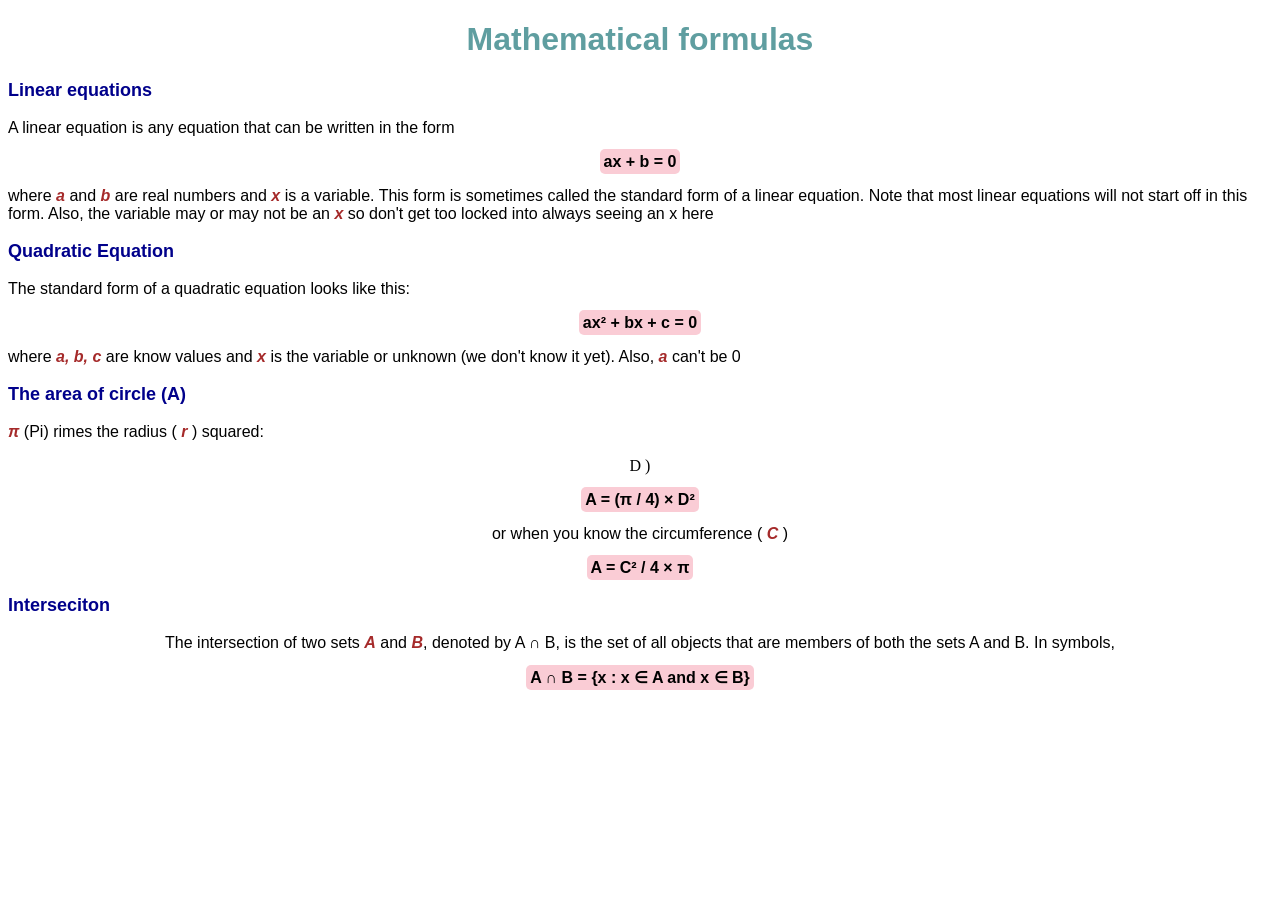
<file: index.html>
<!DOCTYPE html>
<html lang="en">
<head>
    <meta charset="UTF-8">
    <meta name="viewport" content="width=device-width, initial-scale=1.0">
    <title>Mathematical formulas</title>
    <link rel="stylesheet" href="style.css">
</head>
<body>
    <h1 class="mhdng">Mathematical formulas</h1>
    <p class="hdngs">Linear equations</p>
    <p class="maintxt">A linear equation is any equation that can be written in the form</p>
    <div class="pt"><p class="frmls"> ax + b = 0</p></div>
    <p class="maintxt"> where <span class="a">a</span> and <span class="a">b</span> are real numbers and <span class="a">x</span> is a variable. This form is sometimes called the standard form of a linear equation. Note that most linear equations will not start off in this form. Also, the variable may or may not be an <span class="a">x</span> so don't get too locked into always seeing an <span class="x">x</span> here</p>
    <p class="hdngs">Quadratic Equation</p>
    <p class="maintxt"> The standard form of a quadratic equation looks like this:</p>
    <div class="pt"><p class="frmls">ax² + bx + c = 0</p></div>
    <p class="maintxt"> where <span class="a">a, b, c</span> are know values and <span class="a">x</span> is the variable or unknown (we don't know it yet). Also, <span class="a">a</span> can't be 0</p>
    <p class="hdngs">The area of circle (A)</p>
    <p class="maintxt"><span class="a">π</span> (Pi) rimes the radius ( <span class="a">r</span> ) squared:</p>
    <div class="pt"><p class="if you know the diameter ( <span class="a">D</span> )</p>
    <div class="pt"><p class="frmls">A = (π / 4) × D²</p></div>
    <p class="maintxt">or when you know the circumference ( <span class="a">C</span> )</p>
    <div class="pt"><p class="frmls">A = C² / 4 × π</p></div>
    <p class="hdngs">Interseciton</p>
    <p class="maintxt"> The intersection of two sets <span class="a">A</span> and <span class="a">B</span>, denoted by A ∩ B, is the set of all objects that are members of both the sets A and B. In symbols, </p>
    <div class="pt"><p class="frmls">A ∩ B = {x : x ∈ A and x ∈ B}</p></div>
</body>
</html>
</file>
<file: style.css>
.frmls{
            display: inline;
            background-color: rgb(250, 204, 213);
            color: black;
            font-weight: bold;
            font-family: Arial, Helvetica, sans-serif;
            padding: 4px;
            border-radius: 5px;
        }
        .a{
            font-style: italic;
            color: brown;
            font-weight: bolder;
            font-family: Arial, Helvetica, sans-serif;
        }
        .maintxt {
            font-family: Arial, Helvetica, sans-serif;
            color: black;
        }
        .mhdng {
            font-family: Arial, Helvetica, sans-serif;
            text-align: center;
            color:cadetblue;
            font-weight: bolder;
        }
        .hdngs {
            font-family: Arial, Helvetica, sans-serif;
            color: darkblue;
            font-weight: bolder;
            font-size: large;
            text-align: left;
        }
        .pt {
            text-align: center;
        }
</file>
